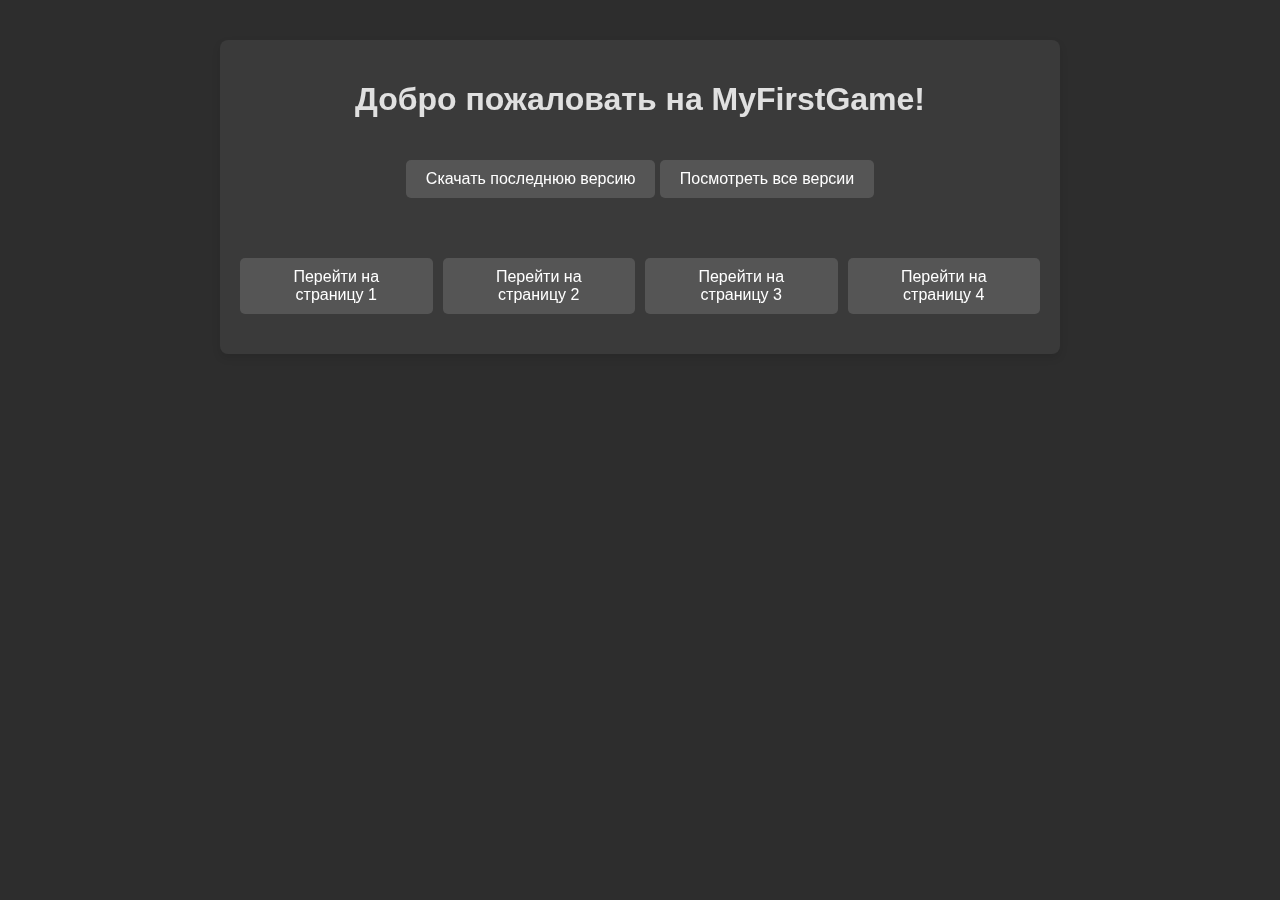
<file: index.html>
<!DOCTYPE html>
<html lang="ru">
<head>
    <meta charset="UTF-8">
    <meta name="viewport" content="width=device-width, initial-scale=1.0">
    <title>MyFirstGame</title>
    <link rel="stylesheet" href="css/styles.css">
    <script src="js/pageTransition.js" defer></script>
</head>
<body>
    <div id="page-transition"></div>
    <div class="page-content">
        <h1>Добро пожаловать на MyFirstGame!</h1>
        <a href="https://github.com/ankofl/MyFirstGame/releases/latest/download/Client.zip" class="button">Скачать последнюю версию</a>
        <a href="https://github.com/ankofl/MyFirstGame/releases/" class="button">Посмотреть все версии</a>
        <div class="buttons">
            <a href="pages/page1.html" class="button page-link">Перейти на страницу 1</a>
            <a href="pages/page2.html" class="button page-link">Перейти на страницу 2</a>
            <a href="pages/page3.html" class="button page-link">Перейти на страницу 3</a>
            <a href="pages/page4.html" class="button page-link">Перейти на страницу 4</a>
        </div>
    </div>
</body>
</html>
</file>
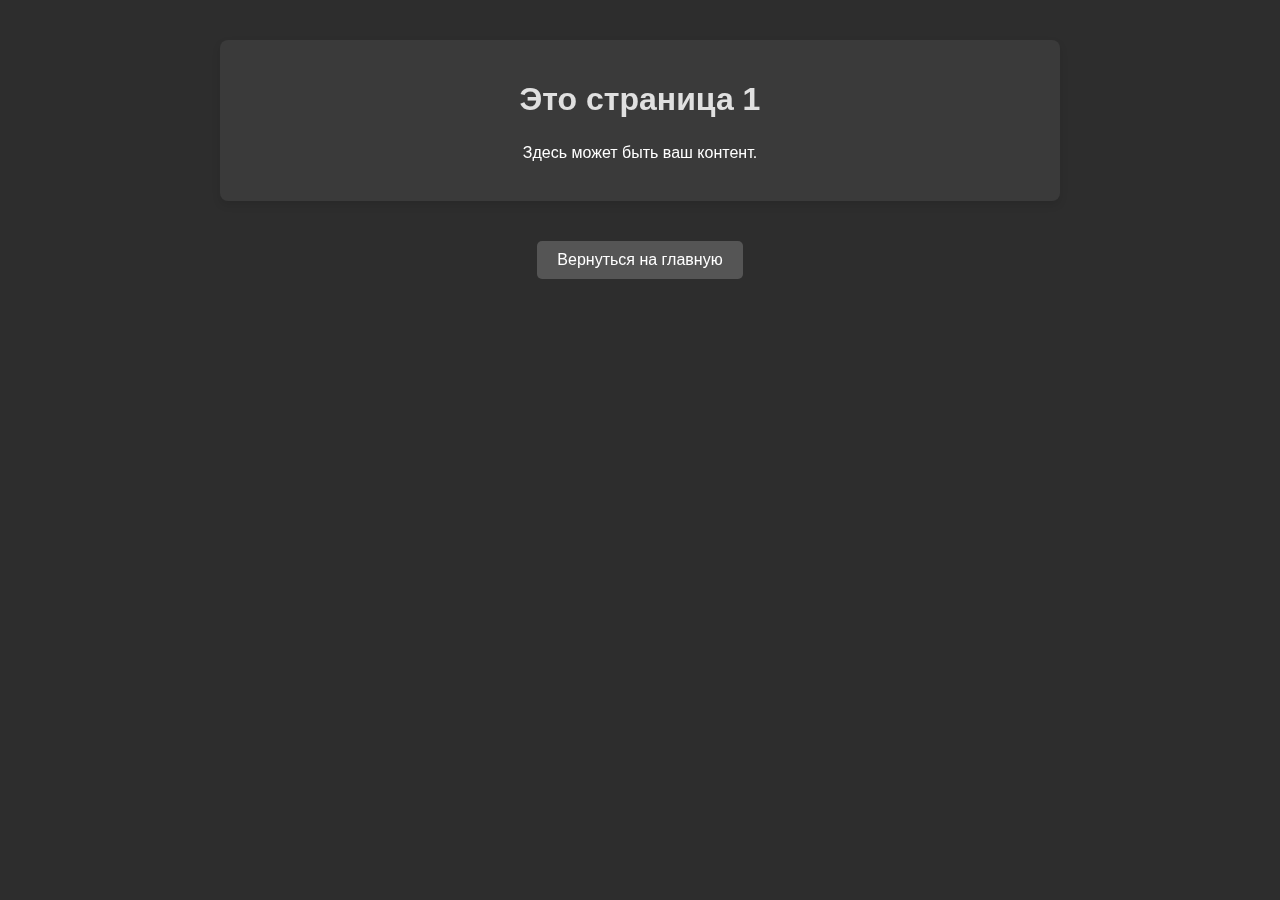
<file: pages/page1.html>
<!DOCTYPE html>
<html lang="ru">
<head>
    <meta charset="UTF-8">
    <meta name="viewport" content="width=device-width, initial-scale=1.0">
    <title>MyFirstGame:Page 1</title>
    <link rel="stylesheet" href="../css/styles.css">
    <script src="../js/pageTransition.js" defer></script>
</head>
<body>
    <div id="page-transition"></div>
    <div class="page-content">
        <h1>Это страница 1</h1>
        <p>Здесь может быть ваш контент.</p>
    </div>
    <a href="../index.html" class="button page-link">Вернуться на главную</a>
</body>
</html>
</file>
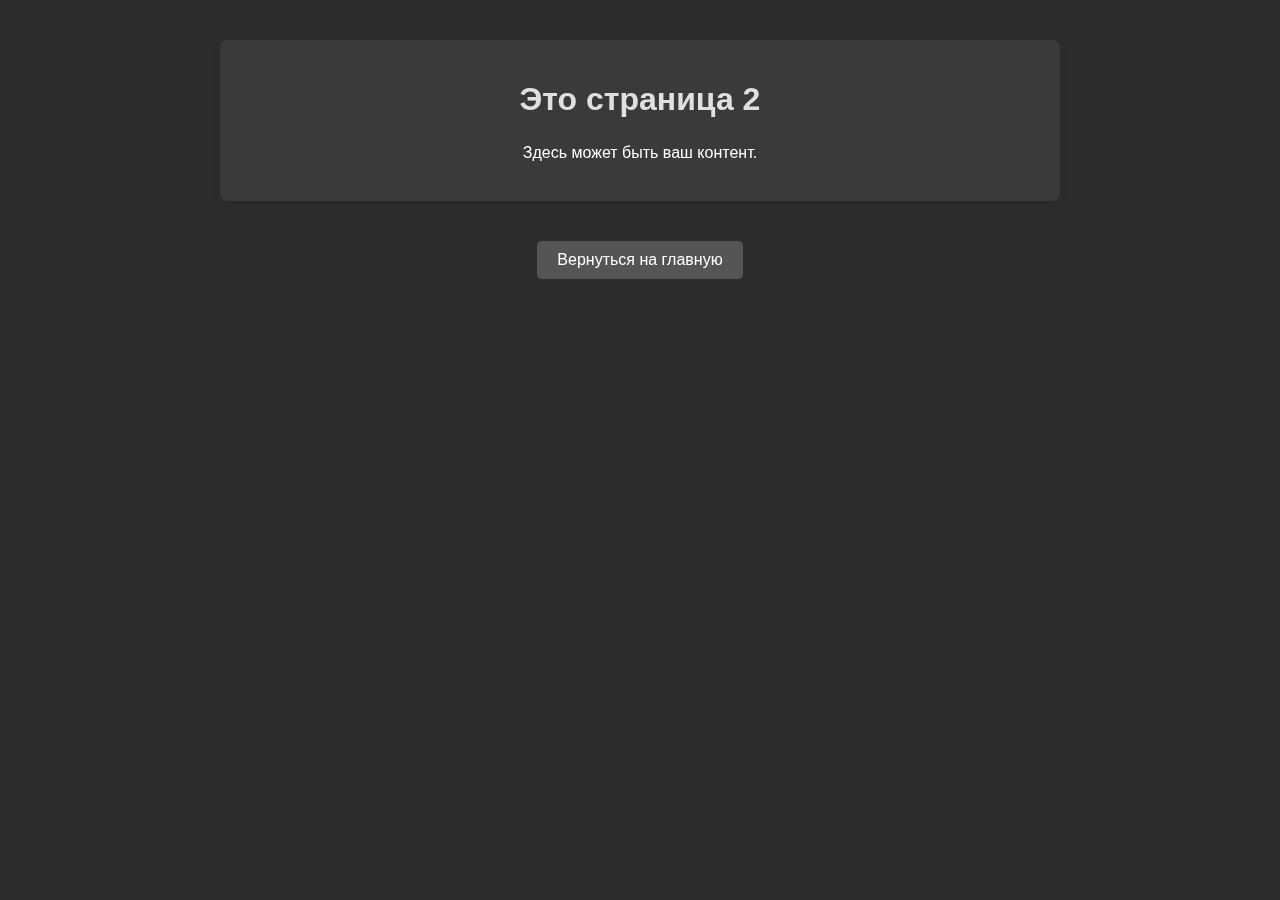
<file: pages/page2.html>
<!DOCTYPE html>
<html lang="ru">
<head>
    <meta charset="UTF-8">
    <meta name="viewport" content="width=device-width, initial-scale=1.0">
    <title>MyFirstGame:Page 2</title> <!-- Замените X на номер страницы -->
    <link rel="stylesheet" href="../css/styles.css">
    <script src="../js/pageTransition.js" defer></script>
</head>
<body>
    <div id="page-transition"></div>
    <div class="page-content">
        <h1>Это страница 2</h1>
        <p>Здесь может быть ваш контент.</p>
    </div>
    <a href="../index.html" class="button page-link">Вернуться на главную</a>
</body>
</html>
</file>
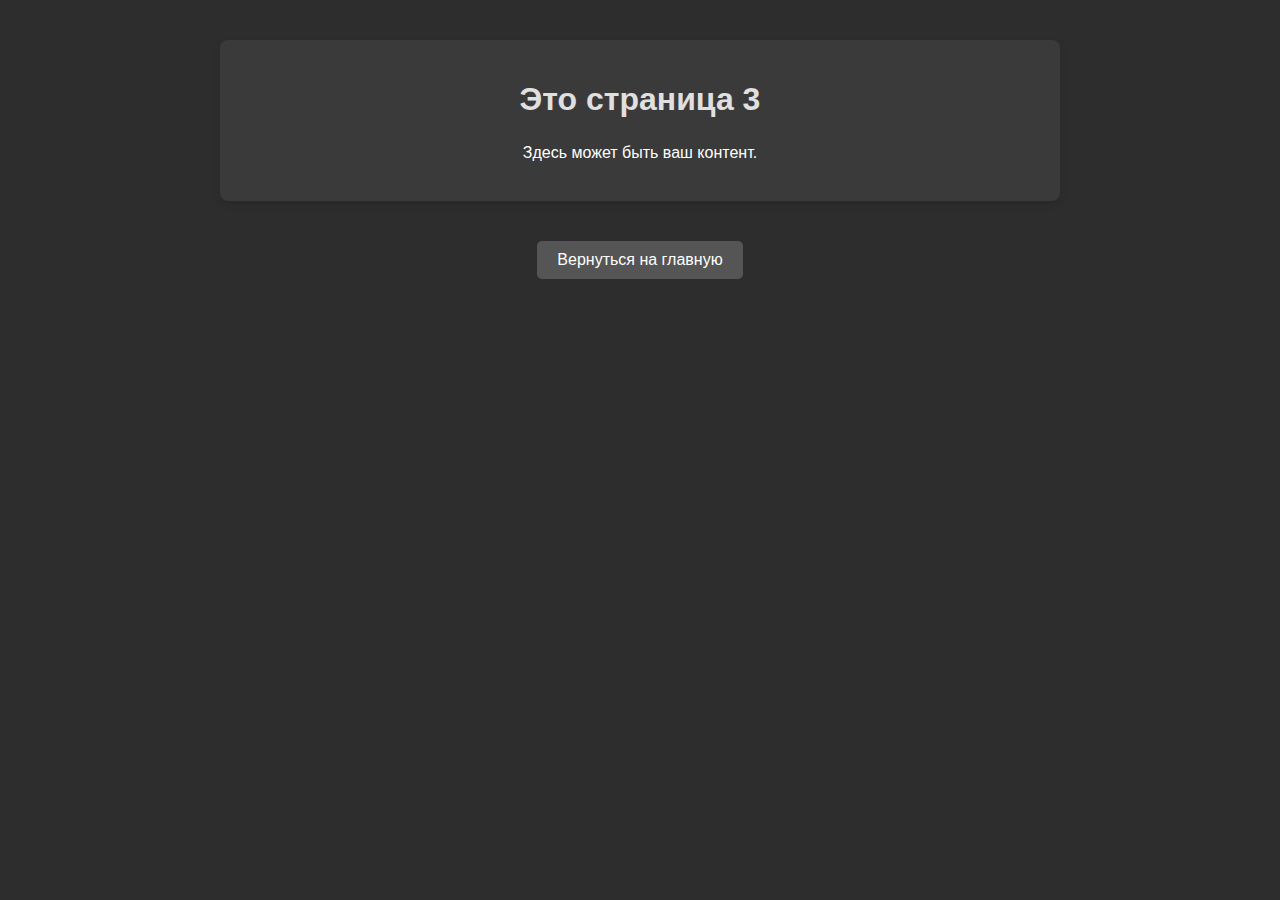
<file: pages/page3.html>
<!DOCTYPE html>
<html lang="ru">
<head>
    <meta charset="UTF-8">
    <meta name="viewport" content="width=device-width, initial-scale=1.0">
    <title>Страница 1</title> <!-- Замените X на номер страницы -->
    <link rel="stylesheet" href="../css/styles.css">
</head>
<body>
    <div class="page-content">
        <h1>Это страница 3</h1>
        <p>Здесь может быть ваш контент.</p>
    </div>
    <a href="../index.html" class="button">Вернуться на главную</a>
</body>
</html>
</file>
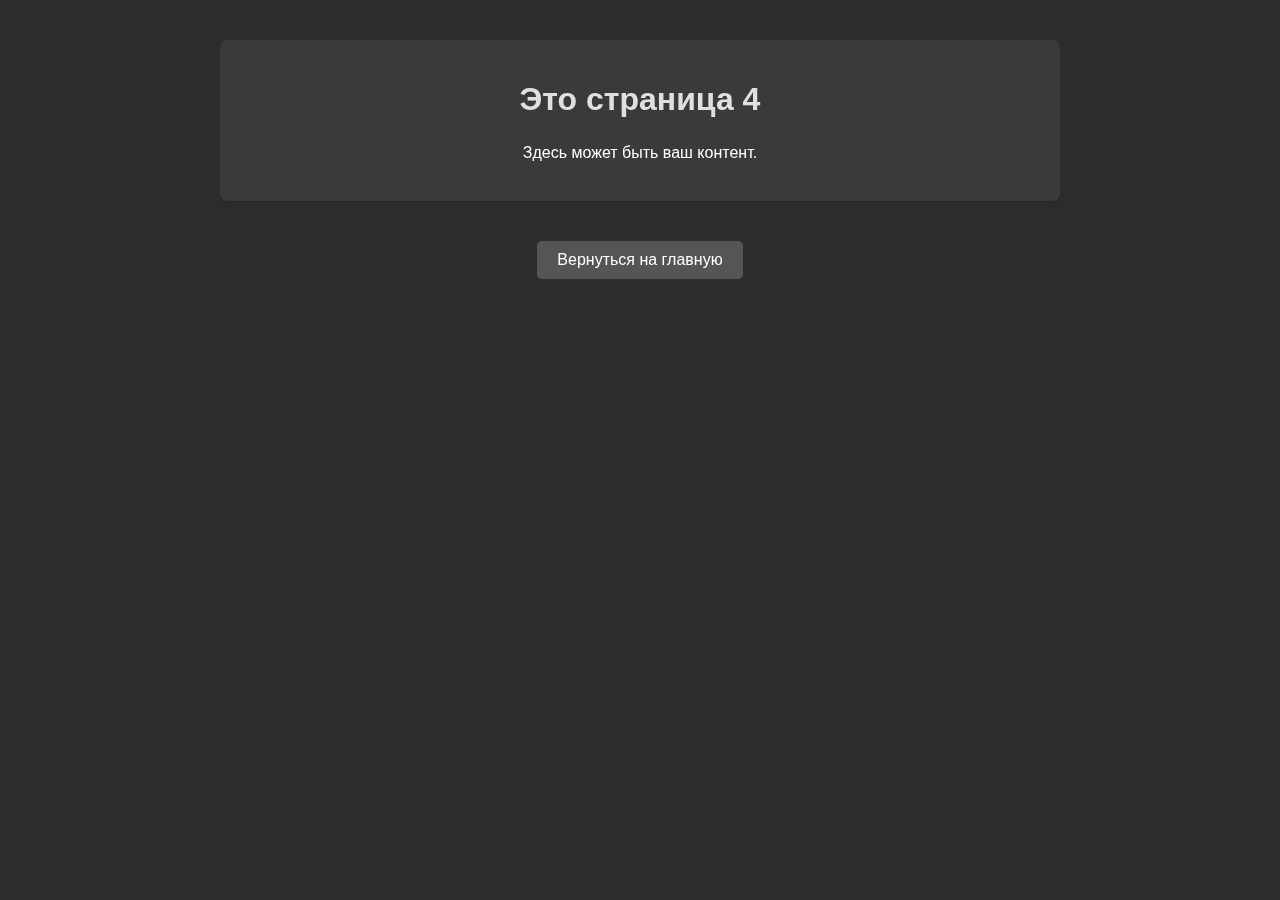
<file: pages/page4.html>
<!DOCTYPE html>
<html lang="ru">
<head>
    <meta charset="UTF-8">
    <meta name="viewport" content="width=device-width, initial-scale=1.0">
    <title>MyFirstGame:Page 4</title> <!-- Замените X на номер страницы -->
    <link rel="stylesheet" href="../css/styles.css">
    <script src="../js/pageTransition.js" defer></script>
</head>
<body>
    <div id="page-transition"></div>
    <div class="page-content">
        <h1>Это страница 4</h1>
        <p>Здесь может быть ваш контент.</p>
    </div>
    <a href="../index.html" class="button page-link">Вернуться на главную</a>
</body>
</html>
</file>
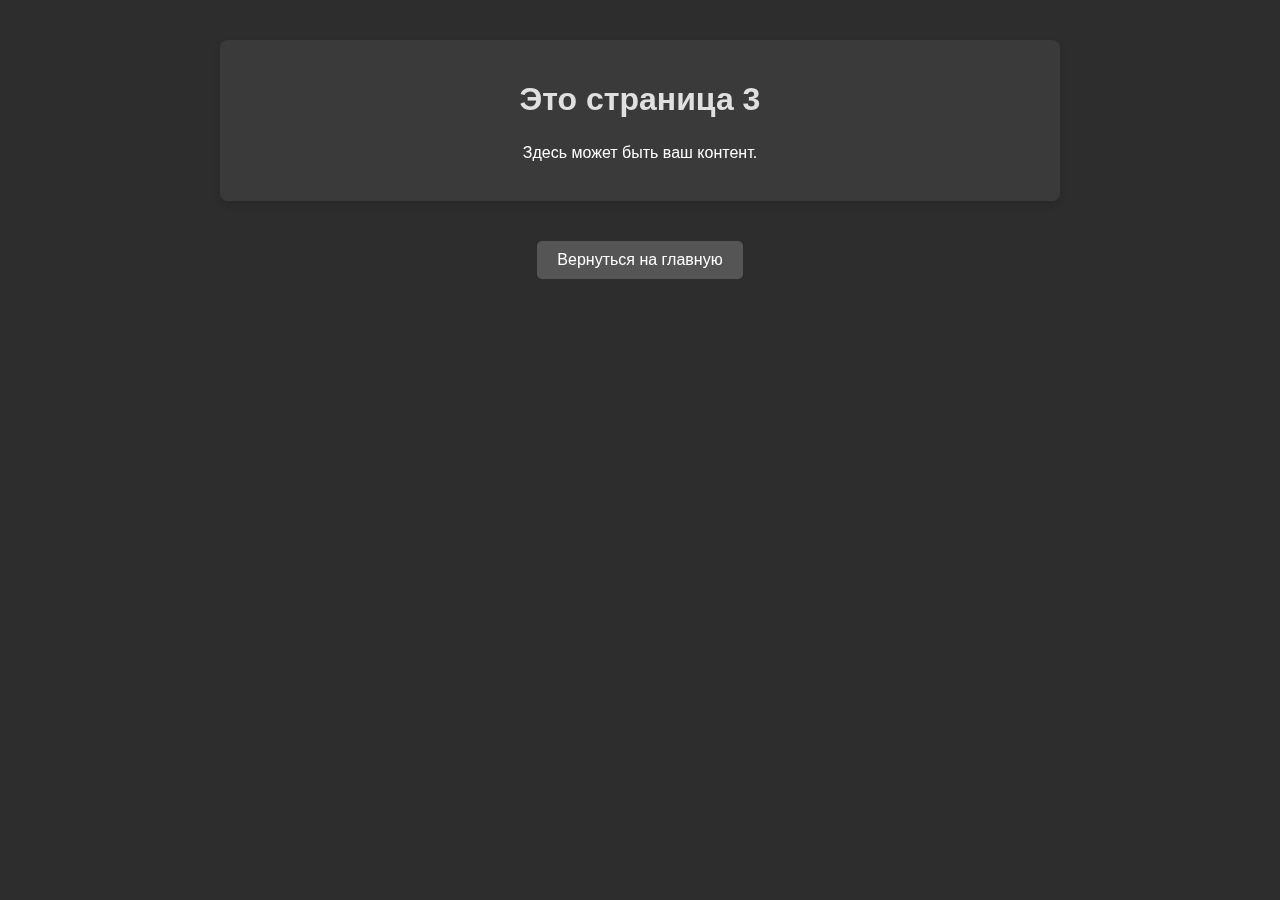
<file: docs/pages/page3.html>
<!DOCTYPE html>
<html lang="ru">
<head>
    <meta charset="UTF-8">
    <meta name="viewport" content="width=device-width, initial-scale=1.0">
    <title>MyFirstGame:Page 3</title> <!-- Замените X на номер страницы -->
    <link rel="stylesheet" href="../css/styles.css">
    <script src="../js/pageTransition.js" defer></script>
</head>
<body>
    <div id="page-transition"></div>
    <div class="page-content">
        <h1>Это страница 3</h1>
        <p>Здесь может быть ваш контент.</p>
    </div>
    <a href="../index.html" class="button page-link">Вернуться на главную</a>
</body>
</html>
</file>
<file: css/styles.css>
:root {
	/* Определяем основные цвета */
	--main-bg-color: #2d2d2d; /* Темно-серый фон */
	--text-color: #ffffff; /* Белый цвет текста для лучшей читаемости на темном фоне */
	--header-color: #e0e0e0; /* Светлый цвет для заголовков */
	--content-bg-color: #3a3a3a; /* Немного светлее фона для page-content */
	--button-bg-color: #555555; /* Еще светлее для кнопок */
	--button-hover-color: #bbbbbb; /* Очень светлый при наведении */

	--transition-duration: 0.3s; /* длительность анимации фона*/
}

body {
	font-family: Arial, sans-serif;
	margin: 0;
	padding: 0;
	background-color: var(--main-bg-color); /* Темно-серый фон */
	color: var(--text-color); /* Белый текст для контраста */
	display: flex;
	flex-direction: column;
	align-items: center;
	text-align: center;
}

#page-transition {
	position: fixed;
	width: 100%;
	height: 100%;
	background: black;
	opacity: 1;
	z-index: 1000;
	transition: opacity var(--transition-duration);
}

.buttons {
	display: flex;
	justify-content: center;
	gap: 10px;
	margin-top: 20px;
}

.page-content {
	max-width: 800px;
	width: 90%;
	background-color: var(--content-bg-color); /* Немного светлее фона */
	padding: 20px;
	margin: 40px 0 20px;
	border-radius: 8px;
	box-shadow: 0 4px 8px rgba(0,0,0,0.1);
}

h1 {
	color: var(--header-color); /* Светлый цвет для заголовков */
}

p {
	line-height: 1.6;
}

.button {
	display: inline-block;
	padding: 10px 20px;
	background-color: var(--button-bg-color); /* Еще светлее для кнопок */
	color: var(--text-color); /* Белый текст на кнопках */
	text-decoration: none;
	border-radius: 5px;
	transition: background-color 0.3s;
	margin: 20px 0;
}

	.button:hover {
		background-color: var(--button-hover-color); /* Очень светлый при наведении */
	}

/* Для страниц */
body > h1 {
	text-align: center;
}
</file>
<file: docs/css/styles.css>
:root {
	/* Определяем основные цвета */
	--main-bg-color: #2d2d2d; /* Темно-серый фон */
	--text-color: #ffffff; /* Белый цвет текста для лучшей читаемости на темном фоне */
	--header-color: #e0e0e0; /* Светлый цвет для заголовков */
	--content-bg-color: #3a3a3a; /* Немного светлее фона для page-content */
	--button-bg-color: #555555; /* Еще светлее для кнопок */
	--button-hover-color: #bbbbbb; /* Очень светлый при наведении */

	--transition-duration: 0.3s; /* длительность анимации фона*/
}

body {
	font-family: Arial, sans-serif;
	margin: 0;
	padding: 0;
	background-color: var(--main-bg-color); /* Темно-серый фон */
	color: var(--text-color); /* Белый текст для контраста */
	display: flex;
	flex-direction: column;
	align-items: center;
	text-align: center;
}

#page-transition {
	position: fixed;
	width: 100%;
	height: 100%;
	background: black;
	opacity: 1;
	z-index: 1000;
	transition: opacity var(--transition-duration);
}

.buttons {
	display: flex;
	justify-content: center;
	gap: 10px;
	margin-top: 20px;
}

.page-content {
	max-width: 800px;
	width: 90%;
	background-color: var(--content-bg-color); /* Немного светлее фона */
	padding: 20px;
	margin: 40px 0 20px;
	border-radius: 8px;
	box-shadow: 0 4px 8px rgba(0,0,0,0.1);
}

h1 {
	color: var(--header-color); /* Светлый цвет для заголовков */
}

p {
	line-height: 1.6;
}

.button {
	display: inline-block;
	padding: 10px 20px;
	background-color: var(--button-bg-color); /* Еще светлее для кнопок */
	color: var(--text-color); /* Белый текст на кнопках */
	text-decoration: none;
	border-radius: 5px;
	transition: background-color 0.3s;
	margin: 20px 0;
}

	.button:hover {
		background-color: var(--button-hover-color); /* Очень светлый при наведении */
	}

/* Для страниц */
body > h1 {
	text-align: center;
}
</file>
